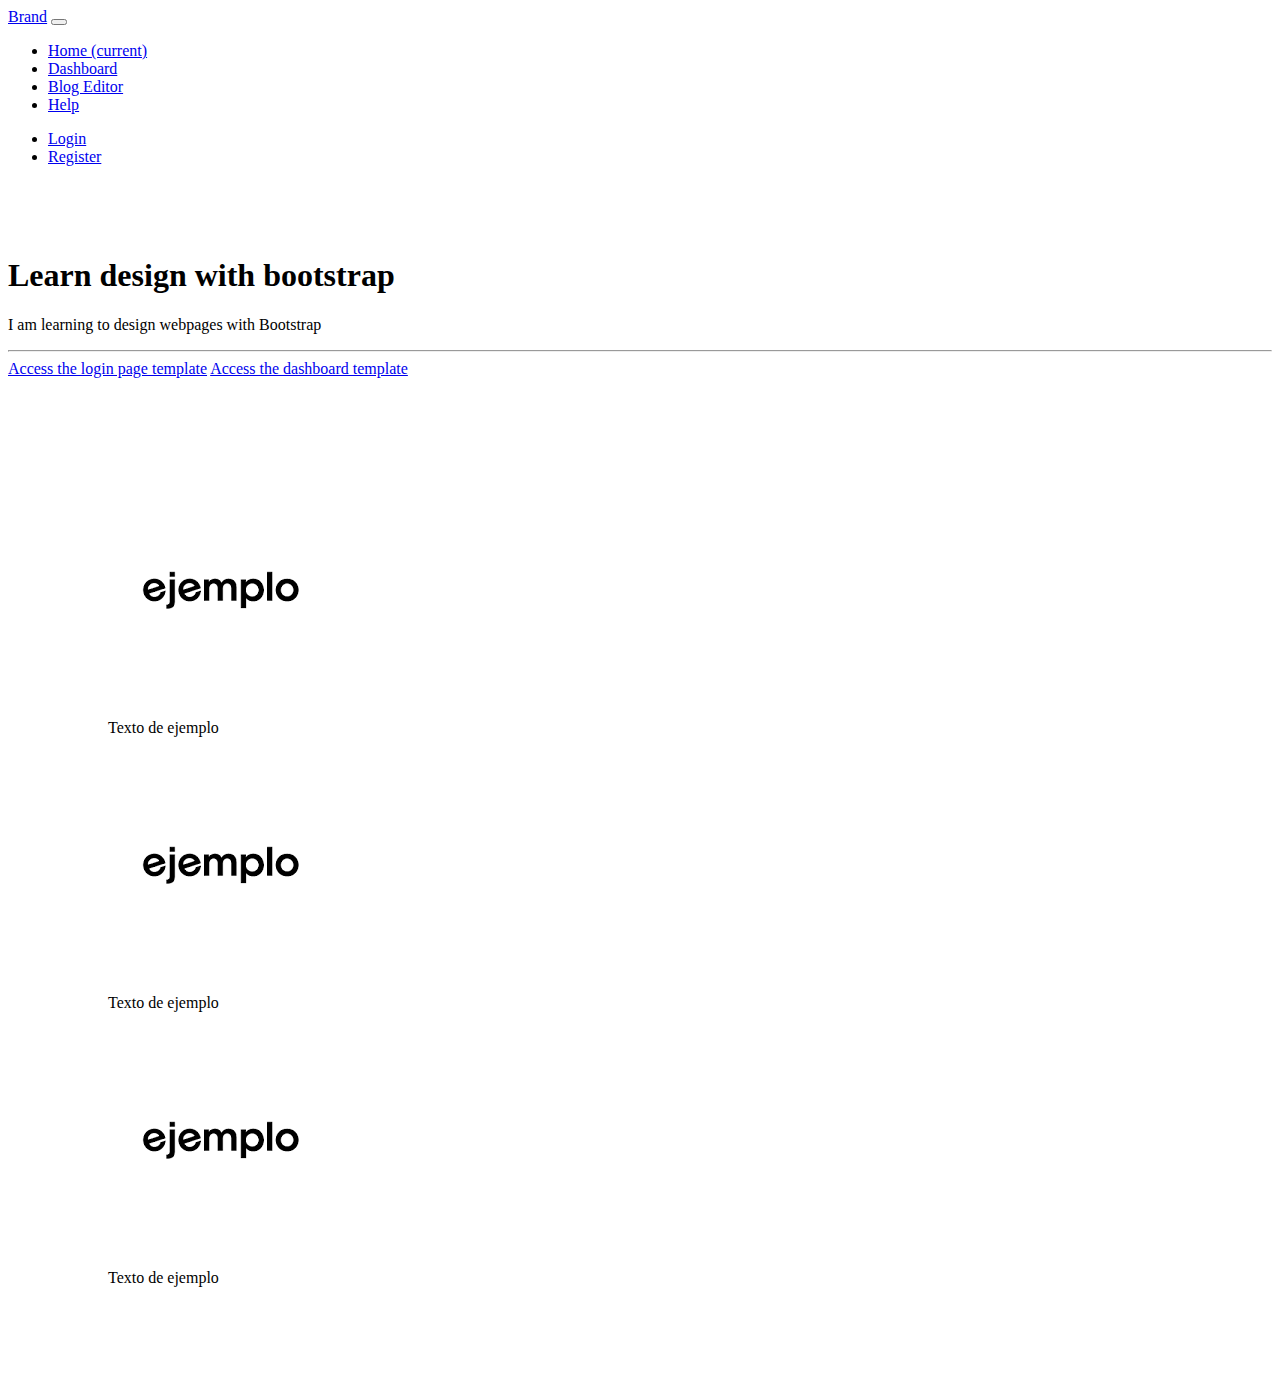
<file: index.html>
<html lang="es"><head>
    <!-- Required meta tags -->
    <meta charset="utf-8">
    <meta name="viewport" content="width=device-width, initial-scale=1, shrink-to-fit=no">

    <!-- Bootstrap CSS -->
    <link rel="stylesheet" href="https://stackpath.bootstrapcdn.com/bootstrap/4.1.3/css/bootstrap.min.css" integrity="sha384-MCw98/SFnGE8fJT3GXwEOngsV7Zt27NXFoaoApmYm81iuXoPkFOJwJ8ERdknLPMO" crossorigin="anonymous">
    <link rel="stylesheet" href="https://cdnjs.cloudflare.com/ajax/libs/animate.css/3.7.0/animate.min.css">
    <link rel="stylesheet" href="css/styles.css">

    <title>Home</title>
</head>

<body>
<nav class="navbar navbar-expand-sm navbar-dark bg-primary fixed-top">
    <a class="navbar-brand" href="index.html">Brand</a>
    <button class="navbar-toggler" type="button" data-toggle="collapse" data-target="#navbarSupportedContent" aria-controls="navbarSupportedContent" aria-expanded="false" aria-label="Toggle navigation">
        <span class="navbar-toggler-icon"></span>
    </button>
    <div id="navbarSupportedContent" class="navbar-collapse collapse position-static">
        <ul class="navbar-nav mr-auto">
            <li class="nav-item active">
                <a class="nav-link" href="index.html">Home <span class="sr-only">(current)</span></a>
            </li>
            <li class="nav-item">
                <a class="nav-link" href="#">Dashboard</a>
            </li>
            <li class="nav-item">
                <a href="postcreator.html" class="nav-link">Blog Editor</a></li>
            <li class="nav-item">
                <a class="nav-link" href="#">Help</a>
            </li>

        </ul>
        <ul class="navbar-nav">
            <li class="nav-item">
                <a class="nav-link" href="#">Login</a>
            </li>
            <li class="nav-item">
                <a class="nav-link" href="#">Register</a>
            </li>
        </ul>
    </div>
</nav>

<br>
<br>

<div class="col-sm-12">
    <br>
    <div class="jumbotron animated fadeIn">
        <h1 class="display-4">Learn design with bootstrap</h1>
        <p>I am learning to design webpages with Bootstrap</p>
        <hr>
        <a class="btn btn-primary btn-sm" href="login.html" role="button">Access the login page template</a>
        <a class="btn btn-primary btn-sm" href="dashboard.html" role="button">Access the dashboard template</a>
    </div>


</div>
    <div class="row margin1">
            <div class="col-sm-3">
                <div class="card" style="width: 18rem;">
                    <img class="card-img-top img-fluid" src="img/example.png" alt="Example">
                    <div class="card-body">
                        <p class="card-text">Texto de ejemplo</p>
                    </div>
                </div>
            </div>
            <div class="col-sm-3">
                <div class="card" style="width: 18rem;">
                    <img class="card-img-top img-fluid" src="img/example.png" alt="Example">
                    <div class="card-body">
                        <p class="card-text">Texto de ejemplo</p>
                    </div>
                </div>
            </div>
            <div class="col-sm-3">
                <div class="card" style="width: 18rem;">
                    <img class="card-img-top img-fluid" src="img/example.png" alt="Example">
                    <div class="card-body">
                        <p class="card-text">Texto de ejemplo</p>
                    </div>
                </div>
            </div>
    </div>



<!-- Optional JavaScript -->
<!-- jQuery first, then Popper.js, then Bootstrap JS -->
<script src="https://code.jquery.com/jquery-3.3.1.slim.min.js" integrity="sha384-q8i/X+965DzO0rT7abK41JStQIAqVgRVzpbzo5smXKp4YfRvH+8abtTE1Pi6jizo" crossorigin="anonymous"></script>
<script src="https://cdnjs.cloudflare.com/ajax/libs/popper.js/1.14.3/umd/popper.min.js" integrity="sha384-ZMP7rVo3mIykV+2+9J3UJ46jBk0WLaUAdn689aCwoqbBJiSnjAK/l8WvCWPIPm49" crossorigin="anonymous"></script>
<script src="https://stackpath.bootstrapcdn.com/bootstrap/4.1.3/js/bootstrap.min.js" integrity="sha384-ChfqqxuZUCnJSK3+MXmPNIyE6ZbWh2IMqE241rYiqJxyMiZ6OW/JmZQ5stwEULTy" crossorigin="anonymous"></script>


</body></html>
</file>
<file: css/styles.css>
.imgresize{
    width: 287px;
    height: 180px;
}
.margin1{
    
    margin-top: 100px;
    margin-left: 100px;
    margin-right: 100px;
    margin-bottom: 100px;
}
</file>
